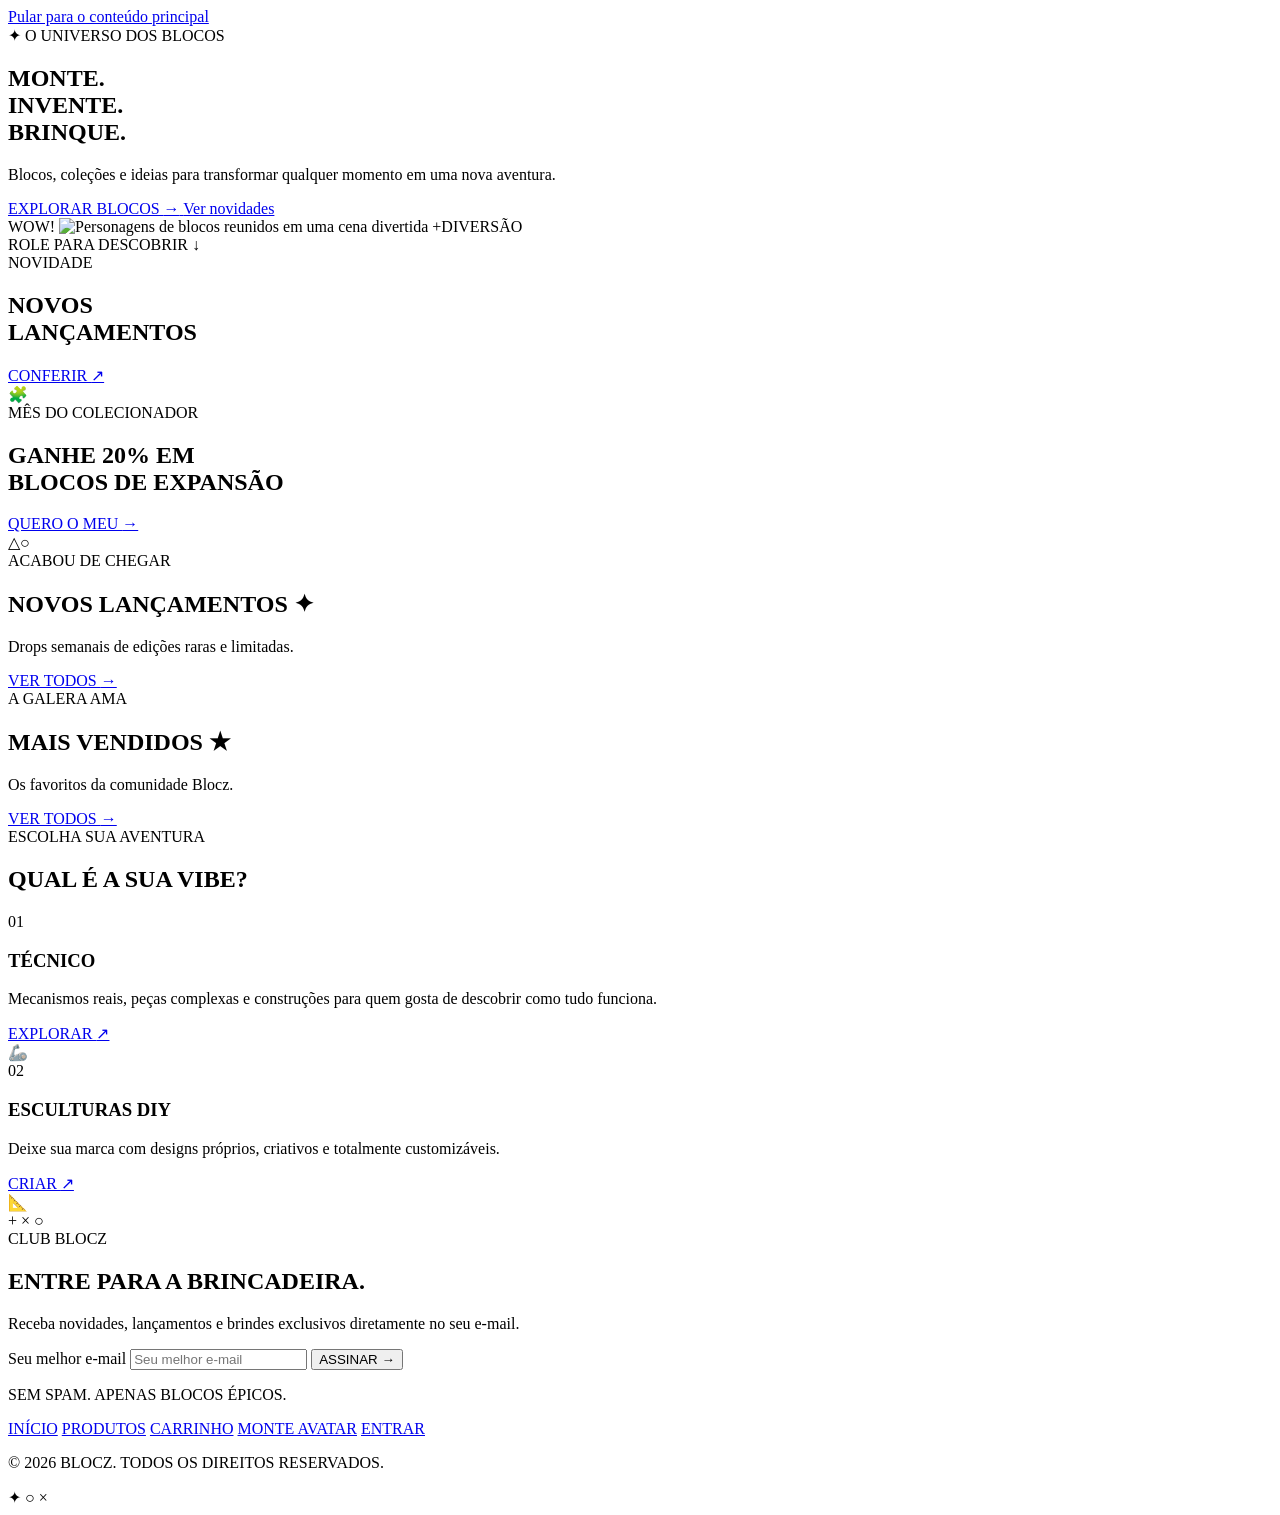
<file: src/main/resources/templates/index.html>
﻿<!DOCTYPE html>
<html lang="pt-BR" xmlns:th="http://www.thymeleaf.org">
<head>
  <meta charset="UTF-8">
  <meta name="viewport" content="width=device-width, initial-scale=1.0">
  <meta name="description" content="BlocZ — blocos, colecionáveis e criações para quem gosta de construir, brincar e colecionar.">
  <title>BlocZ | Construa sua diversão</title>
  <link rel="stylesheet" th:href="@{/css/header.css}">
  <link rel="stylesheet" th:href="@{/css/style.css}">
  <script th:src="@{/js/theme.js}"></script>
</head>

<body>

  <!-- Acessibilidade -->
  <a class="skip-link" href="#main-content">
    Pular para o conteúdo principal
  </a>

  <!-- Elementos decorativos -->
  <div class="floating-block floating-block-1" aria-hidden="true"></div>
  <div class="floating-block floating-block-2" aria-hidden="true"></div>
  <div class="floating-block floating-block-3" aria-hidden="true"></div>

  <!-- HEADER -->
  <div th:replace="~{fragments/header :: header}"></div>

  <main id="main-content">

    <!-- HERO -->
    <section class="hero" aria-labelledby="hero-title">

      <div class="hero-background-shape hero-shape-1" aria-hidden="true"></div>
      <div class="hero-background-shape hero-shape-2" aria-hidden="true"></div>

      <div class="hero-content">

        <div class="hero-copy">

          <span class="eyebrow">
            <span aria-hidden="true">✦</span>
            O UNIVERSO DOS BLOCOS
          </span>

          <h1 id="hero-title">
            MONTE.
            <br>
            INVENTE.
            <br>
            <span>BRINQUE.</span>
          </h1>

          <p class="hero-text">
            Blocos, coleções e ideias para transformar qualquer momento
            em uma nova aventura.
          </p>

          <div class="hero-actions">

            <a href="/produtos" class="btn btn-cta">
              EXPLORAR BLOCOS
              <span class="arrow" aria-hidden="true">→</span>
            </a>

            <a href="#lancamentos" class="hero-secondary-link">
              Ver novidades
            </a>

          </div>

        </div>

        <div class="hero-visual">

          <div class="hero-image-frame">

            <span class="hero-sticker hero-sticker-top" aria-hidden="true">
              WOW!
            </span>

            <img th:src="@{/img/ChatGPT Image 7 de ago. de 2026, 13_04_49.png}" alt="Personagens de blocos reunidos em uma cena divertida" class="hero-image">

            <span class="hero-sticker hero-sticker-bottom" aria-hidden="true">
              +DIVERSÃO
            </span>

          </div>

        </div>

      </div>

      <div class="hero-scroll" aria-hidden="true">
        <span>ROLE PARA DESCOBRIR</span>
        <span class="scroll-arrow">↓</span>
      </div>

    </section>

    <!-- BANNERS -->
    <section class="banners" aria-label="Destaques">

      <div class="banner banner-blue">

        <div class="banner-content">
          <span class="banner-label">NOVIDADE</span>
          <h2>NOVOS<br>LANÇAMENTOS</h2>
          <a href="#lancamentos" class="banner-link">
            CONFERIR
            <span aria-hidden="true">↗</span>
          </a>
        </div>

        <span class="banner-icon" aria-hidden="true">
          🧩
        </span>

      </div>

      <div class="banner banner-gray">

        <div class="banner-content">
          <span class="eyebrow small">
            MÊS DO COLECIONADOR
          </span>
          <h2>
            GANHE 20% EM<br>
            BLOCOS DE EXPANSÃO
          </h2>
          <a href="/produtos" class="banner-link">
            QUERO O MEU
            <span aria-hidden="true">→</span>
          </a>
        </div>

        <span class="banner-icon" aria-hidden="true">
          △○
        </span>

      </div>

    </section>

    <!-- NOVOS LANÇAMENTOS -->
    <section class="product-section" id="lancamentos" aria-labelledby="lancamentos-title">

      <div class="section-head">

        <div>
          <span class="section-kicker">ACABOU DE CHEGAR</span>
          <h2 id="lancamentos-title">
            NOVOS LANÇAMENTOS
            <span aria-hidden="true">✦</span>
          </h2>
          <p class="subtext">
            Drops semanais de edições raras e limitadas.
          </p>
        </div>

        <a href="/produtos" class="section-link">
          VER TODOS
          <span aria-hidden="true">→</span>
        </a>

      </div>

      <div class="product-grid" id="grid-lancamentos" aria-live="polite" aria-busy="true">
        <!-- populado via fetch em script.js -->
      </div>

    </section>

    <!-- MAIS VENDIDOS -->
    <section class="product-section product-section-sellers" aria-labelledby="vendidos-title">

      <div class="section-head">

        <div>
          <span class="section-kicker">A GALERA AMA</span>
          <h2 id="vendidos-title">
            MAIS VENDIDOS
            <span aria-hidden="true">★</span>
          </h2>
          <p class="subtext">
            Os favoritos da comunidade Blocz.
          </p>
        </div>

        <a href="/produtos" class="section-link">
          VER TODOS
          <span aria-hidden="true">→</span>
        </a>

      </div>

      <div class="product-grid" id="grid-vendidos" aria-live="polite" aria-busy="true">
        <!-- populado via fetch em script.js -->
      </div>

    </section>

    <!-- CATEGORIAS -->
    <section class="categories" aria-labelledby="categories-title">

      <div class="categories-heading">
        <span class="section-kicker">ESCOLHA SUA AVENTURA</span>
        <h2 id="categories-title">
          QUAL É A SUA
          <span>VIBE?</span>
        </h2>
      </div>

      <div class="categories-grid">

        <div class="category-card category-pink">

          <div class="category-number" aria-hidden="true">
            01
          </div>

          <div class="category-content">

            <h3>TÉCNICO</h3>

            <p>
              Mecanismos reais, peças complexas e construções
              para quem gosta de descobrir como tudo funciona.
            </p>

            <a href="/produtos" class="category-link">
              EXPLORAR
              <span aria-hidden="true">↗</span>
            </a>

          </div>

          <span class="cat-icon" aria-hidden="true">
            🦾
          </span>

        </div>

        <div class="category-card category-blue">

          <div class="category-number" aria-hidden="true">
            02
          </div>

          <div class="category-content">

            <h3>ESCULTURAS DIY</h3>

            <p>
              Deixe sua marca com designs próprios,
              criativos e totalmente customizáveis.
            </p>

            <a href="/produtos" class="category-link">
              CRIAR
              <span aria-hidden="true">↗</span>
            </a>

          </div>

          <span class="cat-icon" aria-hidden="true">
            📐
          </span>

        </div>

      </div>

    </section>

    <!-- NEWSLETTER -->
    <section class="newsletter" aria-labelledby="newsletter-title">

      <div class="newsletter-decoration" aria-hidden="true">
        <span>+</span>
        <span>×</span>
        <span>○</span>
      </div>

      <span class="section-kicker">
        CLUB BLOCZ
      </span>

      <h2 id="newsletter-title">
        ENTRE PARA A
        <span>BRINCADEIRA.</span>
      </h2>

      <p class="newsletter-text">
        Receba novidades, lançamentos e brindes exclusivos
        diretamente no seu e-mail.
      </p>

      <form class="newsletter-form" novalidate>

        <label class="sr-only" for="newsletter-email">
          Seu melhor e-mail
        </label>

        <input type="email" id="newsletter-email" name="email" placeholder="Seu melhor e-mail" autocomplete="email" required aria-required="true">

        <button type="submit" class="btn btn-subscribe">
          ASSINAR
          <span aria-hidden="true">→</span>
        </button>

      </form>

      <p class="newsletter-message" id="newsletter-message" role="status" aria-live="polite"></p>

      <p class="disclaimer">
        SEM SPAM. APENAS BLOCOS ÉPICOS.
      </p>

    </section>

  </main>

  <!-- FOOTER -->
  <footer class="footer">

    <nav class="footer-links" aria-label="Navegação do rodapé">
      <a href="/">INÍCIO</a>
      <a href="/produtos">PRODUTOS</a>
      <a href="/carrinho">CARRINHO</a>
      <a href="/lego">MONTE AVATAR</a>
      <a href="/login">ENTRAR</a>
    </nav>

    <p class="copyright">
      © 2026 BLOCZ. TODOS OS DIREITOS RESERVADOS.
    </p>

    <div class="social-icons" aria-label="Redes sociais">
      <span aria-hidden="true">✦</span>
      <span aria-hidden="true">○</span>
      <span aria-hidden="true">×</span>
    </div>

  </footer>

  <script th:src="@{/js/cart.js}"></script>
  <script th:src="@{/js/header.js}"></script>
  <script th:src="@{/js/script.js}"></script>

  <div th:replace="~{fragments/vlibras :: vlibras}"></div>
</body>
</html>
</file>
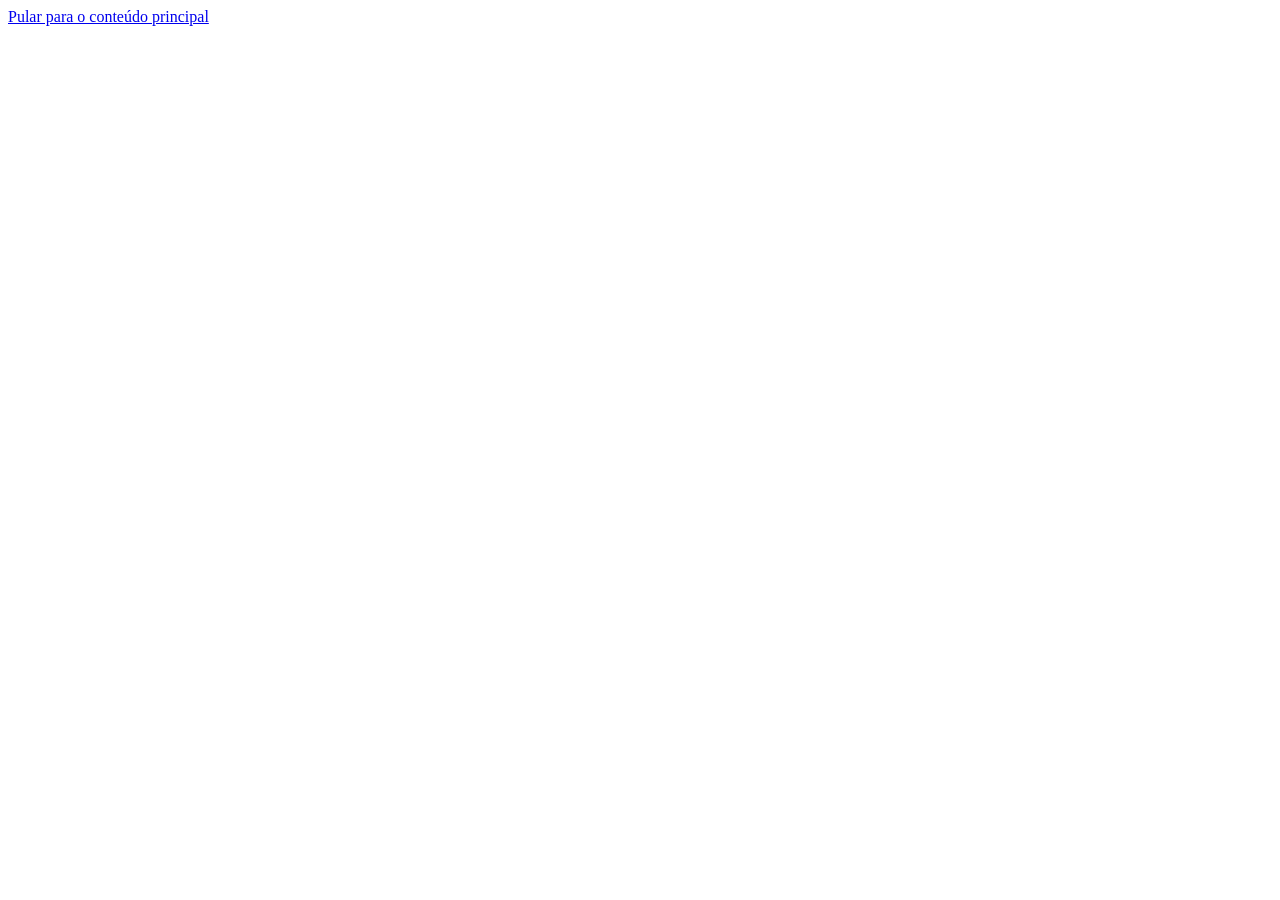
<file: src/main/resources/templates/carrinho.html>
<!DOCTYPE html>
<html lang="pt-BR" xmlns:th="http://www.thymeleaf.org">
<head>
<meta charset="UTF-8">
<meta name="viewport" content="width=device-width, initial-scale=1.0">
<link rel="shortcut icon" th:href="@{/img/favicon.ico}" type="image/x-icon">
<script th:src="@{/js/theme.js}"></script>
<title>blocz — Carrinho</title>
<link rel="stylesheet" th:href="@{/css/header.css}">
<link rel="stylesheet" th:href="@{/css/pages.css}">
</head>
<body>

  <a href="#conteudo-principal" class="skip-link">Pular para o conteúdo principal</a>

  <div th:replace="~{fragments/header :: header}"></div>

  <main id="conteudo-principal" class="page">
    <h1 style="margin-bottom:20px; color:#ffffff">Seu carrinho</h1>

    <div id="conteudo-carrinho" class="cart-layout" aria-live="polite">
      <!-- populado via cart.js -->
    </div>
  </main>

  <script th:src="@{/js/cart.js}"></script>
  <script th:src="@{/js/header.js}"></script>
  <script th:src="@{/js/carrinho.js}"></script>
</body>
</html>
</file>
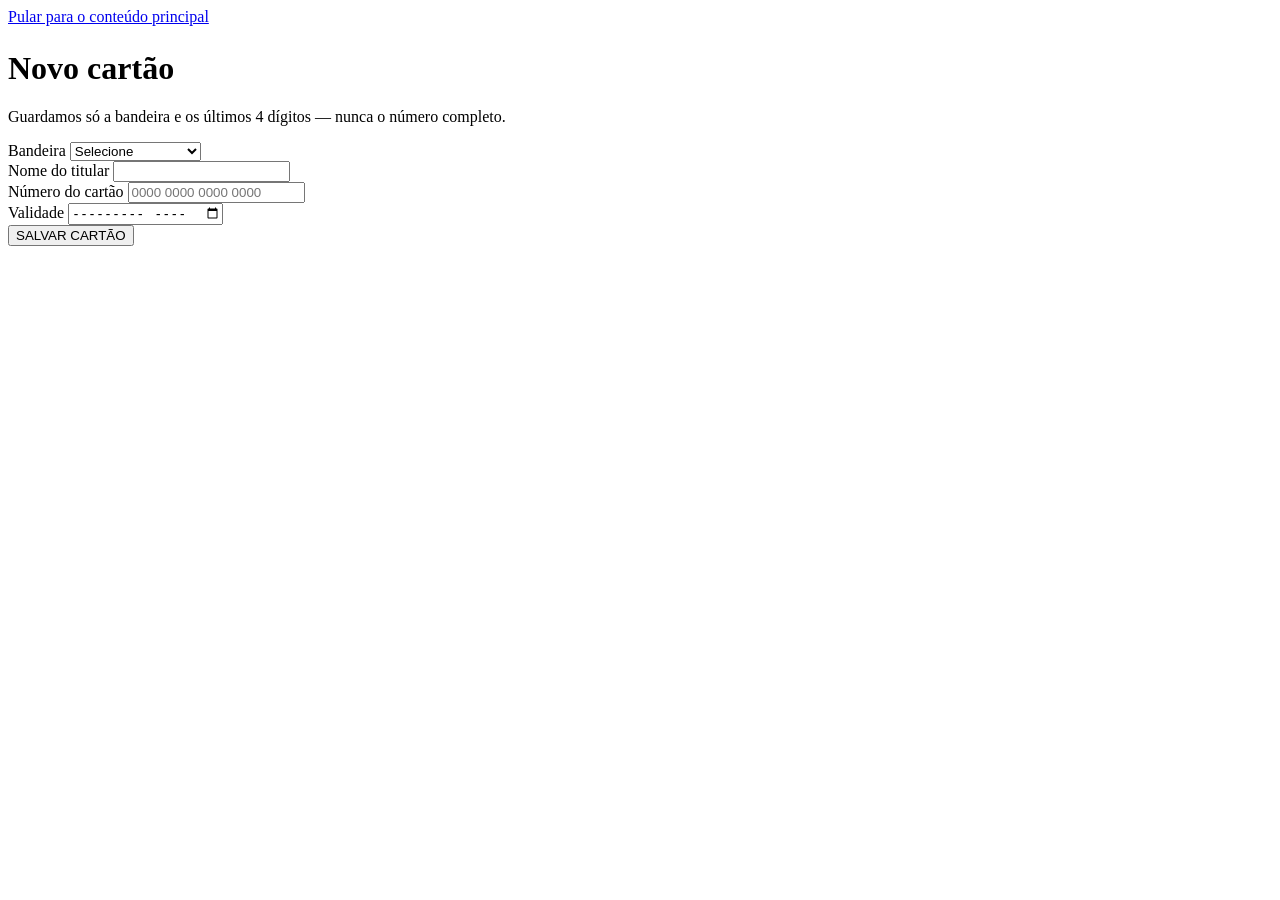
<file: src/main/resources/templates/cartoes.html>
<!DOCTYPE html>
<html lang="pt-BR" xmlns:th="http://www.thymeleaf.org">
<head>
<meta charset="UTF-8">
<meta name="viewport" content="width=device-width, initial-scale=1.0">
<link rel="shortcut icon" th:href="@{/img/favicon.ico}" type="image/x-icon">
<script th:src="@{/js/theme.js}"></script><title>blocz — Cartões</title>
<link rel="stylesheet" th:href="@{/css/header.css}">
<link rel="stylesheet" th:href="@{/css/pages.css}">
</head>
<body>

  <a href="#conteudo-principal" class="skip-link">Pular para o conteúdo principal</a>

  <div th:replace="~{fragments/header :: header}"></div>

  <main id="conteudo-principal" class="page" style="max-width:640px;">

    <div id="msg" class="msg" role="alert" aria-live="assertive"></div>

    <div id="lista-cartoes" style="margin-bottom:24px;" aria-live="polite">
      <!-- populado via cartao.js -->
    </div>

    <div class="card">
      <h1>Novo cartão</h1>
      <p class="subtext">Guardamos só a bandeira e os últimos 4 dígitos — nunca o número completo.</p>

      <form id="form-cartao">
        <div class="field">
          <label for="cartao-bandeira">Bandeira</label>
          <select id="cartao-bandeira" required>
            <option value="">Selecione</option>
            <option value="Visa">Visa</option>
            <option value="Mastercard">Mastercard</option>
            <option value="Elo">Elo</option>
            <option value="American Express">American Express</option>
          </select>
        </div>
        <div class="field">
          <label for="cartao-titular">Nome do titular</label>
          <input type="text" id="cartao-titular" required autocomplete="cc-name">
        </div>
        <div class="field">
          <label for="cartao-numero">Número do cartão</label>
          <input type="text" id="cartao-numero" inputmode="numeric" maxlength="19" placeholder="0000 0000 0000 0000" required autocomplete="cc-number">
        </div>
        <div class="field">
          <label for="cartao-validade">Validade</label>
          <input type="month" id="cartao-validade" required autocomplete="cc-exp">
        </div>
        <button type="submit" class="btn btn-primary btn-block">SALVAR CARTÃO</button>
      </form>
    </div>
  </main>

  <script th:src="@{/js/cart.js}"></script>
  <script th:src="@{/js/header.js}"></script>
  <script th:src="@{/js/cartao.js}"></script>
  <div th:replace="~{fragments/vlibras :: vlibras}"></div>
</body>
</html>
</file>
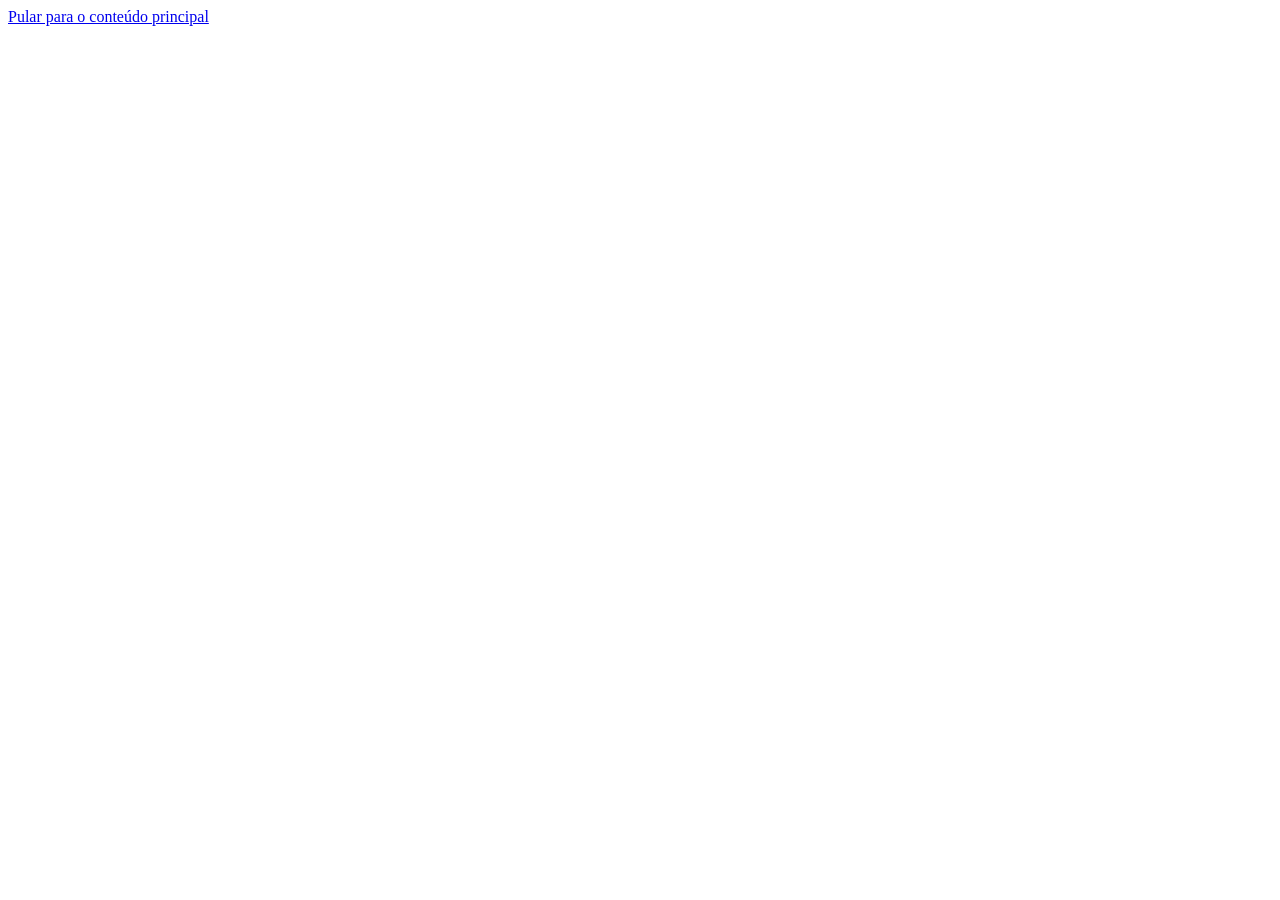
<file: src/main/resources/templates/checkout.html>
<!DOCTYPE html>
<html lang="pt-BR" xmlns:th="http://www.thymeleaf.org">
<head>
<meta charset="UTF-8">
<meta name="viewport" content="width=device-width, initial-scale=1.0">
<link rel="shortcut icon" th:href="@{/img/favicon.ico}" type="image/x-icon">
<script th:src="@{/js/theme.js}"></script><title>blocz — Checkout</title>
<link rel="stylesheet" th:href="@{/css/header.css}">
<link rel="stylesheet" th:href="@{/css/pages.css}">
</head>
<body>

  <a href="#conteudo-principal" class="skip-link">Pular para o conteúdo principal</a>

  <div th:replace="~{fragments/header :: header}"></div>

  <main id="conteudo-principal" class="page" style="max-width:640px;">
    <div class="checkout-steps" aria-hidden="true">
      <span class="done"></span><span class="done"></span><span></span>
    </div>

    <div id="msg" class="msg" role="alert" aria-live="assertive"></div>

    <div id="conteudo-checkout" class="card">
      <!-- populado via checkout.js -->
    </div>
  </main>

  <script th:src="@{/js/cart.js}"></script>
  <script th:src="@{/js/header.js}"></script>
  <script th:src="@{/js/checkout.js}"></script>
</body>
</html>
</file>
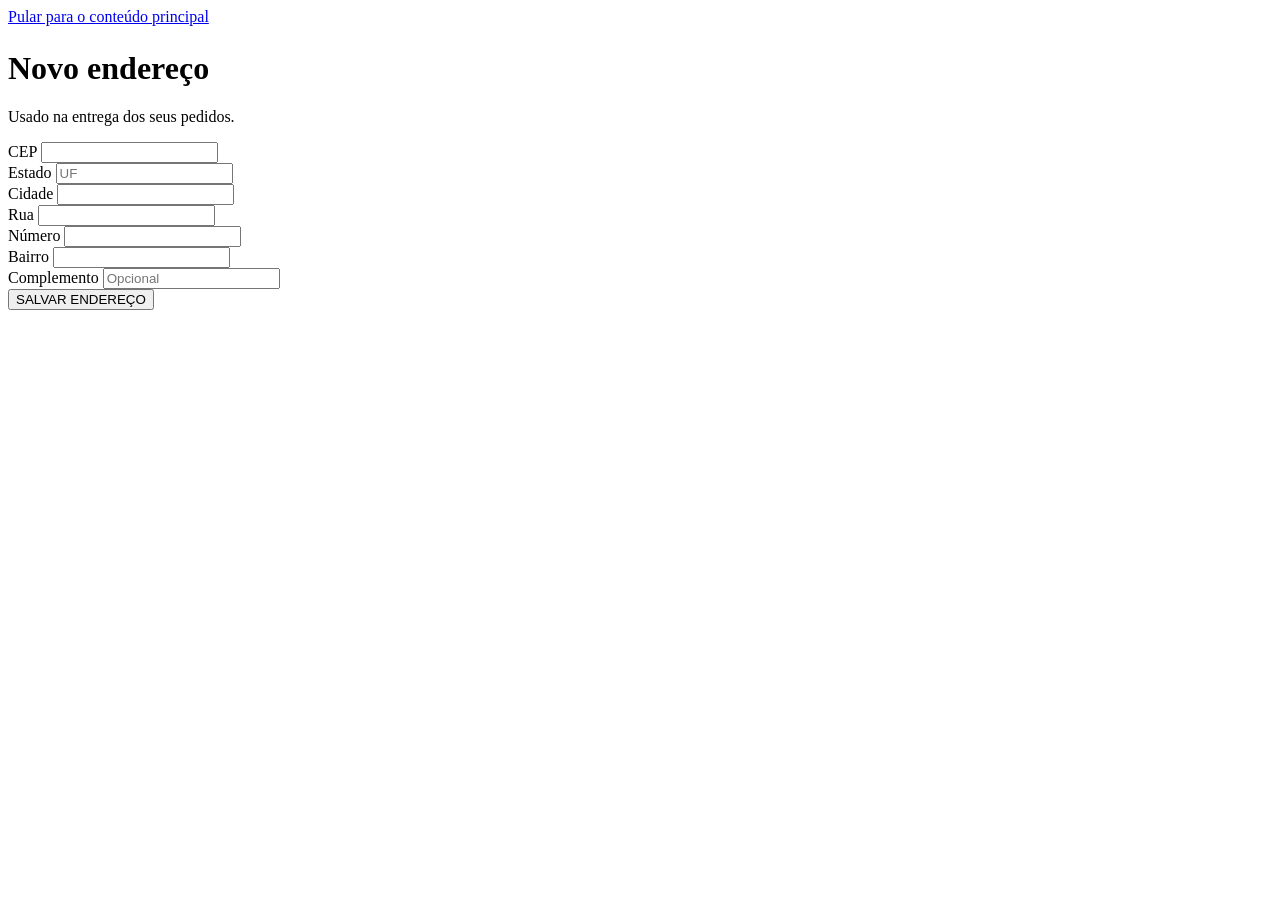
<file: src/main/resources/templates/enderecos.html>
<!DOCTYPE html>
<html lang="pt-BR" xmlns:th="http://www.thymeleaf.org">
<head>
<meta charset="UTF-8">
<meta name="viewport" content="width=device-width, initial-scale=1.0">
<link rel="shortcut icon" th:href="@{/img/favicon.ico}" type="image/x-icon">
<script th:src="@{/js/theme.js}"></script><title>blocz — Endereços</title>
<link rel="stylesheet" th:href="@{/css/header.css}">
<link rel="stylesheet" th:href="@{/css/pages.css}">
</head>
<body>

  <a href="#conteudo-principal" class="skip-link">Pular para o conteúdo principal</a>

  <div th:replace="~{fragments/header :: header}"></div>

  <main id="conteudo-principal" class="page" style="max-width:640px;">

    <div id="msg" class="msg" role="alert" aria-live="assertive"></div>

    <div id="lista-enderecos" style="margin-bottom:24px;" aria-live="polite">
      <!-- populado via endereco.js -->
    </div>

    <div class="card">
      <h1>Novo endereço</h1>
      <p class="subtext">Usado na entrega dos seus pedidos.</p>

      <form id="form-endereco">
        <div class="field-row">
          <div class="field">
            <label for="end-cep">CEP</label>
          <input type="text" id="end-cep" required autocomplete="postal-code">
          </div>
          <div class="field">
            <label for="end-estado">Estado</label>
          <input type="text" id="end-estado" maxlength="2" placeholder="UF" required autocomplete="address-level1">
          </div>
        </div>
        <div class="field">
          <label for="end-cidade">Cidade</label>
          <input type="text" id="end-cidade" required autocomplete="address-level2">
        </div>
        <div class="field-row">
          <div class="field">
            <label for="end-rua">Rua</label>
          <input type="text" id="end-rua" required autocomplete="address-line1">
          </div>
          <div class="field">
            <label for="end-numero">Número</label>
            <input type="number" id="end-numero" required>
          </div>
        </div>
        <div class="field">
          <label for="end-logradouro">Bairro</label>
          <input type="text" id="end-logradouro" autocomplete="address-level3">
        </div>
        <div class="field">
          <label for="end-complemento">Complemento</label>
          <input type="text" id="end-complemento" placeholder="Opcional">
        </div>
        <button type="submit" class="btn btn-primary btn-block">SALVAR ENDEREÇO</button>
      </form>
    </div>
  </main>

  <script th:src="@{/js/cart.js}"></script>
  <script th:src="@{/js/header.js}"></script>
  <script th:src="@{/js/endereco.js}"></script>
  <div th:replace="~{fragments/vlibras :: vlibras}"></div>
</body>
</html>
</file>
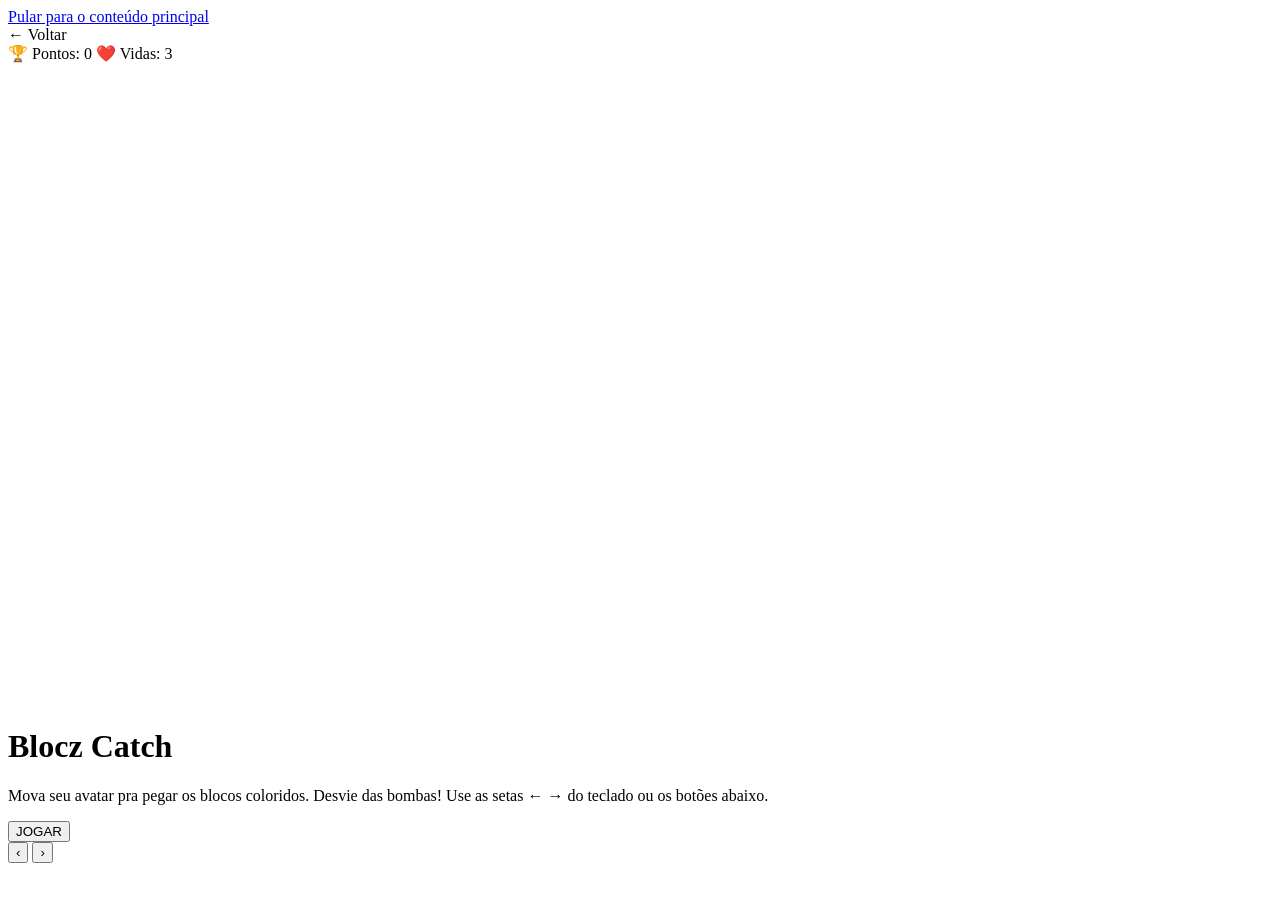
<file: src/main/resources/templates/jogo.html>
<!DOCTYPE html>
<html lang="pt-BR" xmlns:th="http://www.thymeleaf.org">
<head>
<meta charset="UTF-8">
<meta name="viewport" content="width=device-width, initial-scale=1.0">
<link rel="shortcut icon" th:href="@{/img/favicon.ico}" type="image/x-icon">
<script th:src="@{/js/theme.js}"></script><title>blocz — Blocz Catch</title>
<link rel="stylesheet" th:href="@{/css/blocz.css}">
</head>
<body class="game-page">

  <a href="#conteudo-principal" class="skip-link">Pular para o conteúdo principal</a>

  <main id="conteudo-principal" aria-label="Jogo Blocz Catch">

    <div class="game-topbar">
      <a th:href="@{/diversao}" aria-label="Voltar para a zona de diversão">← Voltar</a>
      <div class="game-hud" role="status" aria-live="polite">
        <span><span aria-hidden="true">🏆</span> <span class="sr-only">Pontos:</span> <span id="hud-score">0</span></span>
        <span><span aria-hidden="true">❤️</span> <span class="sr-only">Vidas:</span> <span id="hud-vidas">3</span></span>
      </div>
    </div>

    <div class="game-canvas-wrap">
      <canvas id="gameCanvas" width="480" height="640" role="img" aria-label="Área de jogo: seu avatar embaixo, pegando blocos que caem"></canvas>

      <div id="overlay-inicio" class="game-overlay">
        <h1>Blocz Catch</h1>
        <p>Mova seu avatar pra pegar os blocos coloridos. Desvie das bombas! Use as setas ← → do teclado ou os botões abaixo.</p>
        <button id="btn-iniciar" class="btn btn-primary">JOGAR</button>
      </div>

      <div id="overlay-fim" class="game-overlay" style="display:none;">
        <h2 tabindex="-1" id="titulo-fim">Fim de jogo!</h2>
        <p id="resultado-final"></p>
        <button id="btn-jogar-de-novo" class="btn btn-primary">JOGAR DE NOVO</button>
      </div>
    </div>

    <div class="game-controls" aria-label="Controles do jogo">
      <button id="btn-esquerda" aria-label="Mover avatar para a esquerda">‹</button>
      <button id="btn-direita" aria-label="Mover avatar para a direita">›</button>
    </div>

  </main>

  <script th:src="@{/js/jogo.js}"></script>
  <div th:replace="~{fragments/vlibras :: vlibras}"></div>
</body>
</html>
</file>
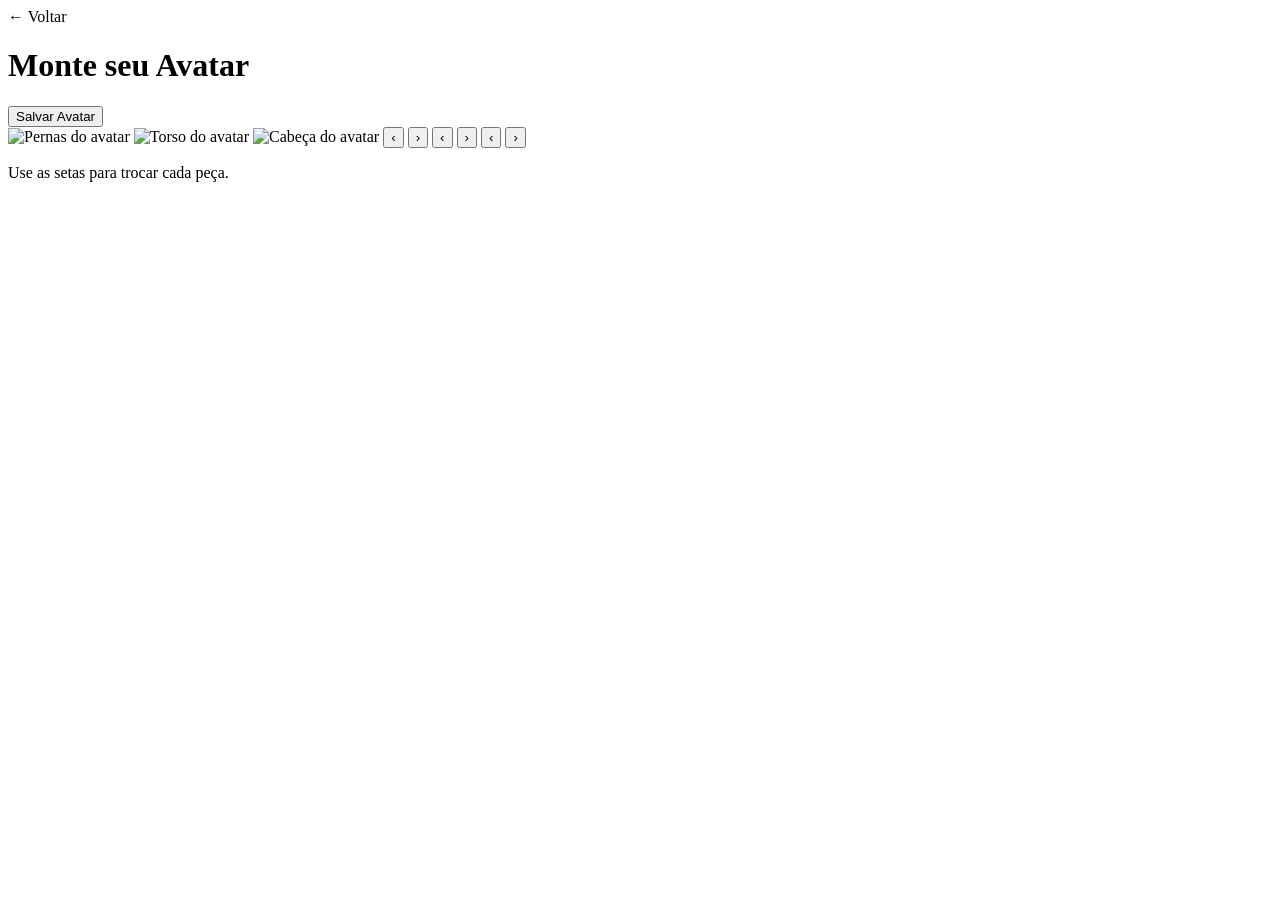
<file: src/main/resources/templates/lego.html>
<!DOCTYPE html>
<html lang="pt-BR" xmlns:th="http://www.thymeleaf.org">
<head>
    <meta charset="UTF-8">
    <meta name="viewport" content="width=device-width, initial-scale=1.0">
    <link rel="shortcut icon" th:href="@{/img/favicon.ico}" type="image/x-icon">
    <script th:src="@{/js/theme.js}"></script>
    <link rel="stylesheet" th:href="@{/css/lego.css}">
    <script defer th:src="@{/js/lego.js}"></script>

    <title>blocz — Criador de Avatar</title>
</head>

<body>

<div id="toast" class="toast" role="status" aria-live="polite"></div>

<main id="conteudo-principal" class="lego-page">

    <div class="lego-topbar">
        <a th:href="@{/diversao}" id="btn-voltar" class="btn-lego-nav">← Voltar</a>
        <h1>Monte seu Avatar</h1>
        <button id="btn-salvar" class="btn-lego-save">Salvar Avatar</button>
    </div>

    <div class="avatar-stage">
        <div class="avatar-container">

            <img id="pernas"    th:src="@{/lego/pernas/1.svg}"    alt="Pernas do avatar">
            <img id="torso"     th:src="@{/lego/torso/1.svg}"     alt="Torso do avatar">
            <img id="cabeca"    th:src="@{/lego/cabeca/1.svg}"    alt="Cabeça do avatar">


            <button id="prev-cabeca" class="btn-nav btn-left btn-cabeca" aria-label="Cabeça anterior">‹</button>
            <button id="next-cabeca" class="btn-nav btn-right btn-cabeca" aria-label="Próxima cabeça">›</button>

            <button id="prev-torso" class="btn-nav btn-left btn-torso" aria-label="Torso anterior">‹</button>
            <button id="next-torso" class="btn-nav btn-right btn-torso" aria-label="Próximo torso">›</button>

            <button id="prev-pernas" class="btn-nav btn-left btn-pernas" aria-label="Pernas anteriores">‹</button>
            <button id="next-pernas" class="btn-nav btn-right btn-pernas" aria-label="Próximas pernas">›</button>

        </div>
    </div>

    <p class="lego-hint">Use as setas para trocar cada peça.</p>

</main>

  <div th:replace="~{fragments/vlibras :: vlibras}"></div>
</body>
</html>
</file>
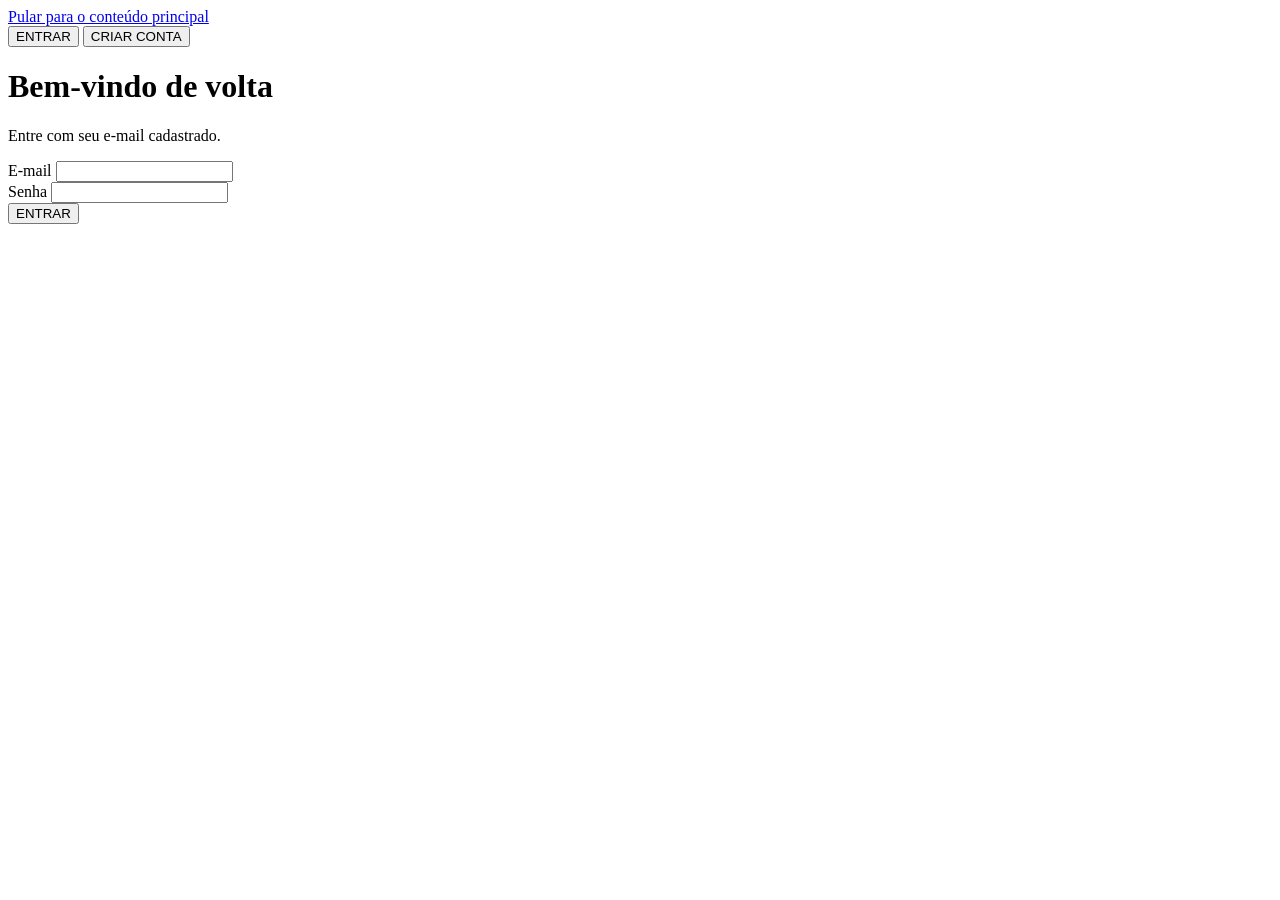
<file: src/main/resources/templates/login.html>
<!DOCTYPE html>
<html lang="pt-BR" xmlns:th="http://www.thymeleaf.org">
<head>
<meta charset="UTF-8">
<meta name="viewport" content="width=device-width, initial-scale=1.0">
<link rel="shortcut icon" th:href="@{/img/favicon.ico}" type="image/x-icon">
<script th:src="@{/js/theme.js}"></script><title>blocz — Entrar</title>
<link rel="stylesheet" th:href="@{/css/header.css}">
<link rel="stylesheet" th:href="@{/css/pages.css}">
</head>
<body>

  <a href="#conteudo-principal" class="skip-link">Pular para o conteúdo principal</a>

  <div th:replace="~{fragments/header :: header}"></div>

  <main id="conteudo-principal" class="page auth-wrap">
    <div class="card">

      <div class="tabs">
        <button id="tab-login" class="active" onclick="mostrarAba('login')">ENTRAR</button>
        <button id="tab-cadastro" onclick="mostrarAba('cadastro')">CRIAR CONTA</button>
      </div>

      <div id="msg" class="msg" role="alert" aria-live="assertive"></div>

      <!-- LOGIN -->
      <form id="form-login">
        <h1>Bem-vindo de volta</h1>
        <p class="subtext">Entre com seu e-mail cadastrado.</p>
        <div class="field">
          <label for="login-email">E-mail</label>
          <input type="email" id="login-email" required autocomplete="email">
        </div>
        <div class="field">
          <label for="login-senha">Senha</label>
          <input type="password" id="login-senha" required autocomplete="current-password">
        </div>
        <button type="submit" class="btn btn-primary btn-block">ENTRAR</button>
      </form>

      <!-- CADASTRO -->
      <form id="form-cadastro" style="display:none;">
        <h1>Criar conta</h1>
        <p class="subtext">Leva menos de um minuto.</p>
        <div class="field">
          <label for="cad-nome">Nome completo</label>
          <input type="text" id="cad-nome" required autocomplete="name">
        </div>
        <div class="field-row">
          <div class="field">
            <label for="cad-email">E-mail</label>
            <input type="email" id="cad-email" required autocomplete="email">
          </div>
          <div class="field">
            <label for="cad-senha">Senha</label>
            <input type="password" id="cad-senha" required minlength="6" autocomplete="new-password">
          </div>
        </div>
        <div class="field">
          <label for="cad-telefone">Telefone</label>
          <input type="tel" id="cad-telefone" autocomplete="tel">
        </div>
        <div class="field-row">
          <div class="field">
            <label for="cad-cpf">CPF</label>
            <input type="text" id="cad-cpf" maxlength="11" placeholder="Somente números">
          </div>
          <div class="field">
            <label for="cad-nascimento">Nascimento</label>
            <input type="date" id="cad-nascimento" autocomplete="bday">
          </div>
        </div>
        <button type="submit" class="btn btn-primary btn-block">CRIAR CONTA</button>
      </form>

    </div>
  </main>

  <script th:src="@{/js/cart.js}"></script>
  <script th:src="@{/js/header.js}"></script>
  <script th:src="@{/js/auth.js}"></script>
  <div th:replace="~{fragments/vlibras :: vlibras}"></div>
</body>
</html>
</file>
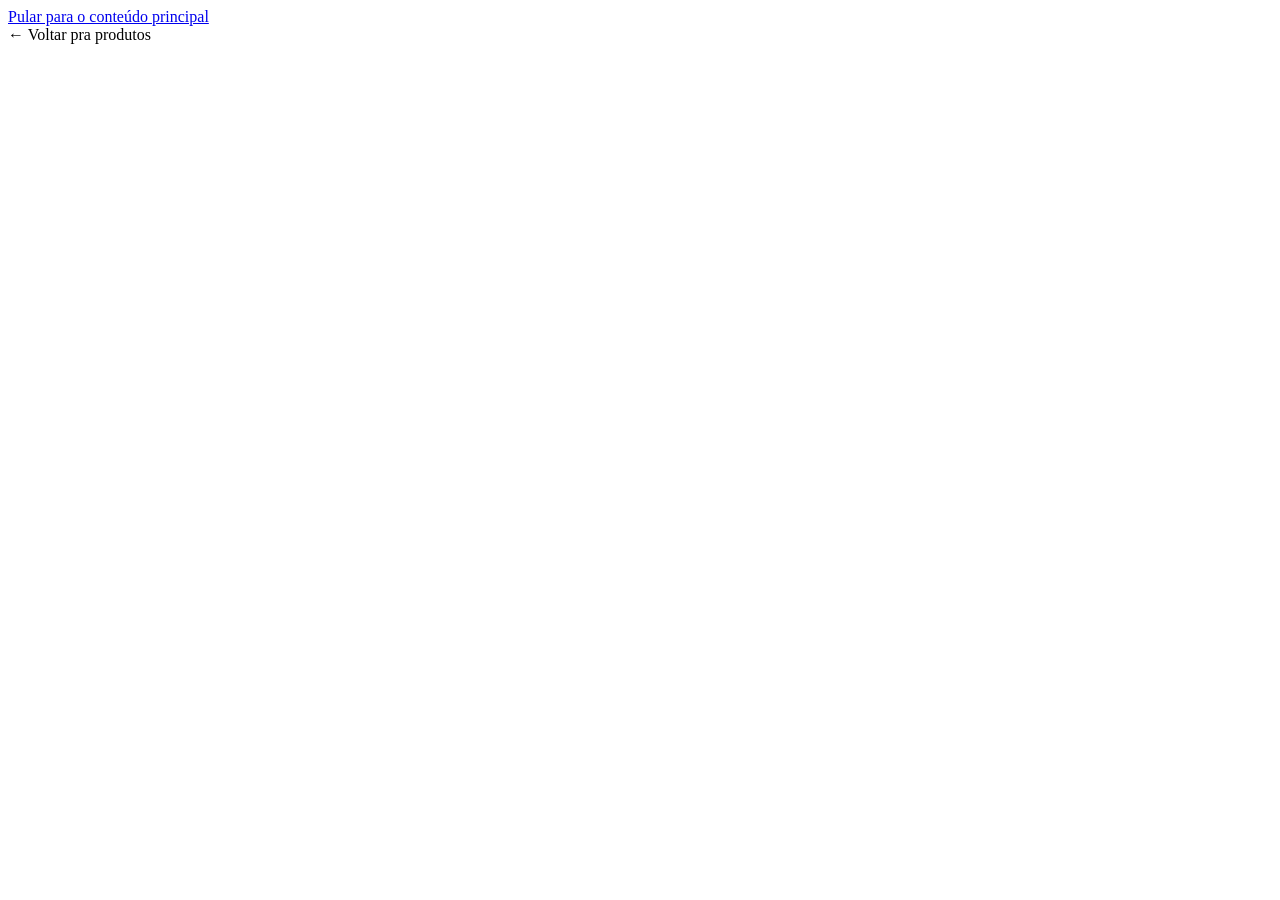
<file: src/main/resources/templates/produto.html>
<!DOCTYPE html>
<html lang="pt-BR" xmlns:th="http://www.thymeleaf.org">
<head>
<meta charset="UTF-8">
<meta name="viewport" content="width=device-width, initial-scale=1.0">
<link rel="shortcut icon" th:href="@{/img/favicon.ico}" type="image/x-icon">
<script th:src="@{/js/theme.js}"></script><title>blocz — Produto</title>
<link rel="stylesheet" th:href="@{/css/header.css}">
<link rel="stylesheet" th:href="@{/css/pages.css}">
<link rel="stylesheet" th:href="@{/css/produto.css}">
</head>
<body>

  <a href="#conteudo-principal" class="skip-link">Pular para o conteúdo principal</a>

  <div th:replace="~{fragments/header :: header}"></div>

  <main id="conteudo-principal" class="page">
    <a th:href="@{/produtos}" class="breadcrumb">← Voltar pra produtos</a>

    <div id="conteudo-produto" aria-live="polite">
      <!-- populado via produto.js -->
    </div>
  </main>

  <script th:src="@{/js/cart.js}"></script>
  <script th:src="@{/js/header.js}"></script>
  <script th:src="@{/js/produto.js}"></script>
</body>
</html>
</file>
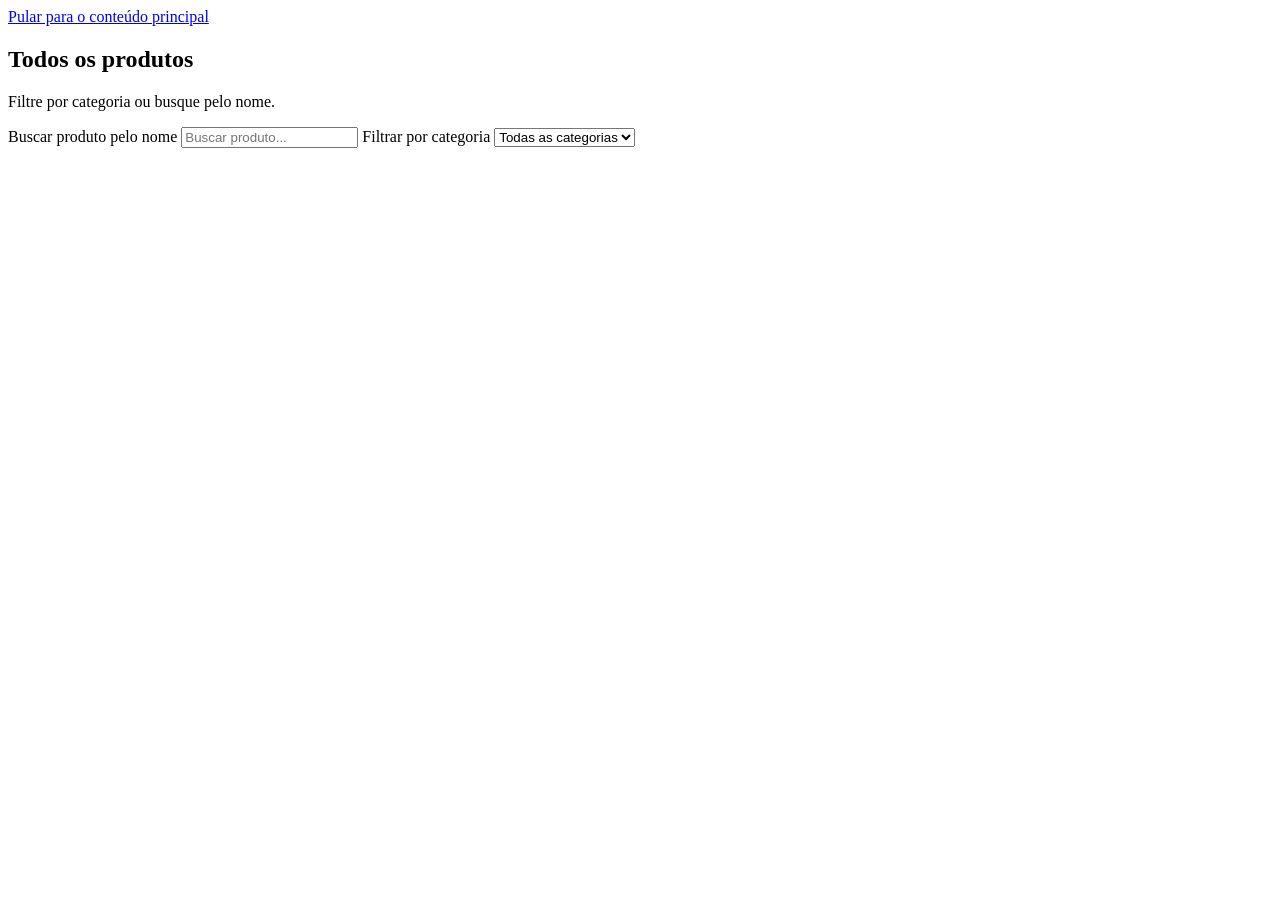
<file: src/main/resources/templates/produtos.html>
<!DOCTYPE html>
<html lang="pt-BR" xmlns:th="http://www.thymeleaf.org">
<head>
<meta charset="UTF-8">
<meta name="viewport" content="width=device-width, initial-scale=1.0">
<link rel="shortcut icon" th:href="@{/img/favicon.ico}" type="image/x-icon">
<script th:src="@{/js/theme.js}"></script><title>blocz — Produtos</title>
<link rel="stylesheet" th:href="@{/css/header.css}">
<link rel="stylesheet" th:href="@{/css/pages.css}">
<!-- Links do Google Fonts (vão dentro da tag <head>) -->
  <link rel="preconnect" href="https://fonts.googleapis.com">
  <link rel="preconnect" href="https://fonts.gstatic.com" crossorigin>
  <link href="https://fonts.googleapis.com/css2?family=Lato:ital,wght@0,100;0,300;0,400;0,700;0,900;1,100;1,300;1,400;1,700;1,900&display=swap" rel="stylesheet">
</head>
<body>

  <a href="#conteudo-principal" class="skip-link">Pular para o conteúdo principal</a>

  <div th:replace="~{fragments/header :: header}"></div>

  <main id="conteudo-principal" class="page produtos-page">
    <section class="hero">
      <h1>Todos os produtos</h1>
      <p class="subtext">Filtre por categoria ou busque pelo nome.</p>
    </section>

    <div class="filters">
      <label for="busca" class="sr-only">Buscar produto pelo nome</label>
      <input type="text" id="busca" placeholder="Buscar produto...">
      <label for="filtro-categoria" class="sr-only">Filtrar por categoria</label>
      <select id="filtro-categoria">
        <option value="">Todas as categorias</option>
      </select>
    </div>

    <div class="product-grid" id="grid-produtos" aria-live="polite">
      <!-- populado via fetch em produtos.js -->
    </div>
  </main>

  <script th:src="@{/js/cart.js}"></script>
  <script th:src="@{/js/header.js}"></script>
  <script th:src="@{/js/produtos.js}"></script>
  <div th:replace="~{fragments/vlibras :: vlibras}"></div>
</body>
</html>
</file>
